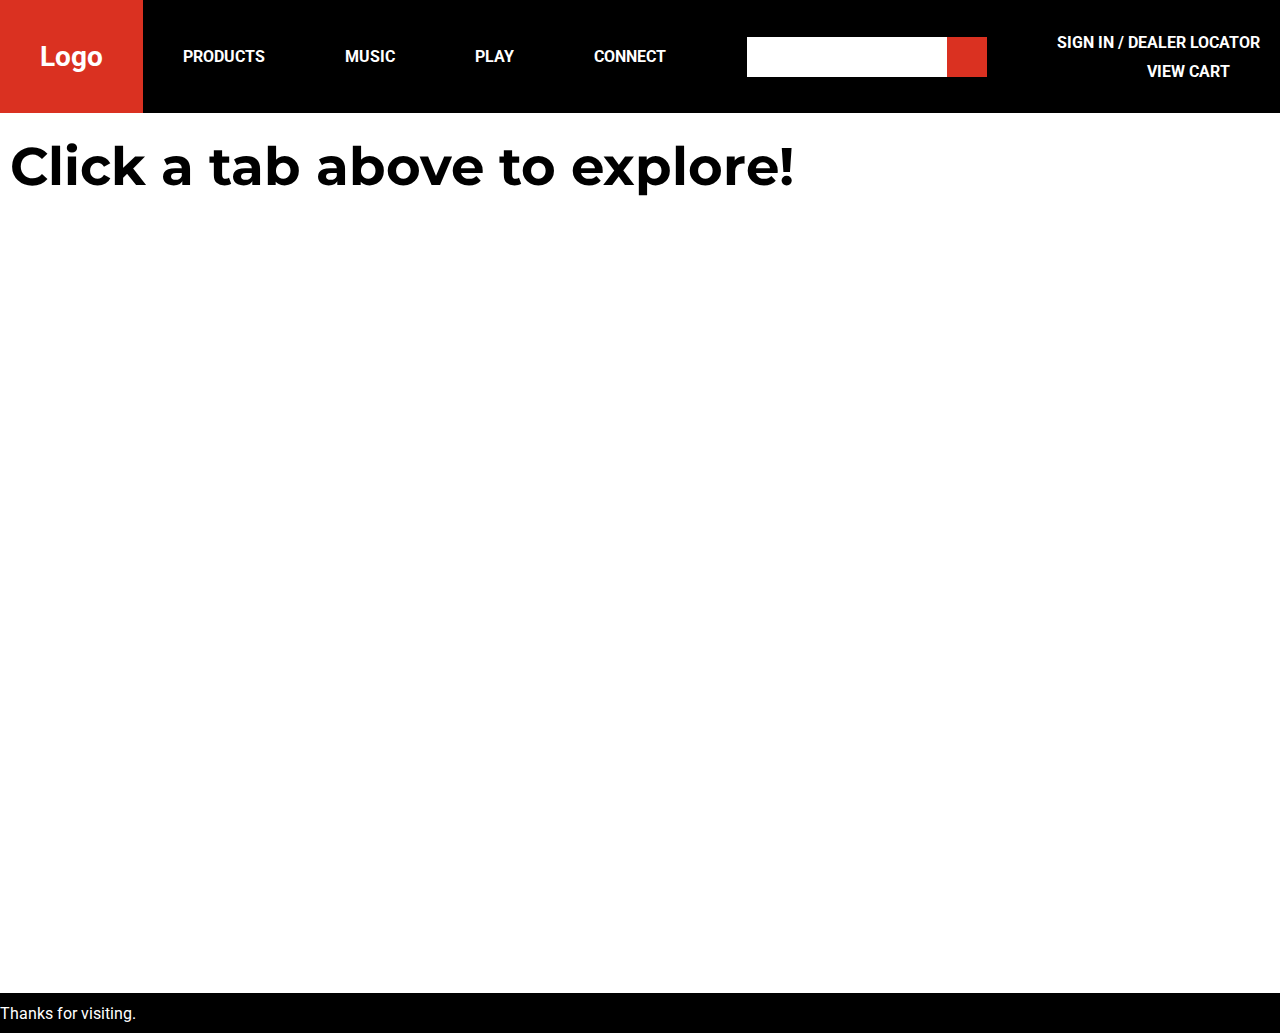
<file: index.html>
<!DOCTYPE html>
<html>
<head>    
        <title></title>
        <link rel="stylesheet" href="/assets/style.css">
        <link href="https://fonts.googleapis.com/css2?family=Roboto:wght@300;900&display=swap" rel="stylesheet">
        <link href="https://fonts.googleapis.com/css2?family=Montserrat:wght@800&display=swap" rel="stylesheet">
</head>

<!--INDEX PAGE-->

<header>
    <ul class="nav-list">
        <li class="logo"><a href="index.html">Logo</a></li>
        <li><a href="products.html">PRODUCTS</a></li>
        <li><a href="music.html">MUSIC</a></li>
        <li>PLAY</li>
        <li>CONNECT</li>
    </ul>

    <div class="search-bar">
        <div class="search-input">
         </div>
    
        <button class="search-button">
         </button>
    </div>
    <div class="right-nav-buttons">
        <span><a>SIGN IN</a> / <a>DEALER LOCATOR</a><br><a class="s-cart">VIEW CART</a></span>
    </div>
</header>

    
<body>
    <div id="page-container">
        <div id="content-wrap">
        <h1 id="explore-h1">Click a tab above to explore!</h1><br>
            <div class="rick-list"> 
            </div>
        </div>
        <footer id="footer"><p>Thanks for visiting.</p></footer>
    </div>
</body>
</html>
</file>
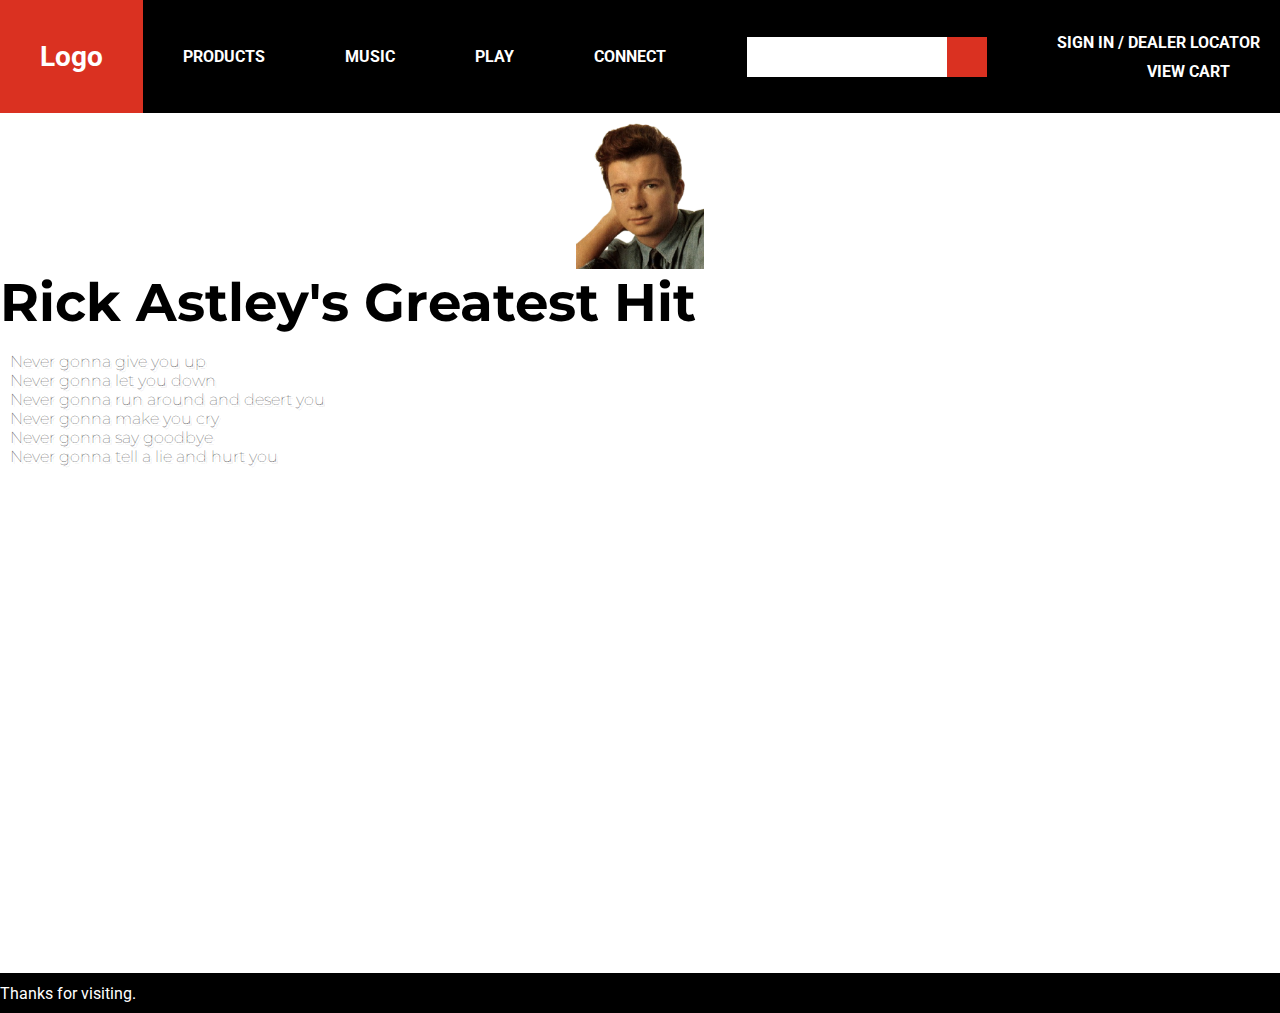
<file: music.html>
<!DOCTYPE html>
<html>
<head>    
        <title></title>
        <link rel="stylesheet" href="/assets/style.css">
        <link href="https://fonts.googleapis.com/css2?family=Roboto:wght@300;900&display=swap" rel="stylesheet">
        <link href="https://fonts.googleapis.com/css2?family=Montserrat:wght@800&display=swap" rel="stylesheet">
</head>

<!--MUSIC PAGE-->

<header>
    <ul class="nav-list">
        <li class="logo"><a href="index.html">Logo</a></li>
        <li><a href="products.html">PRODUCTS</a></li>
        <li><a href="music.html">MUSIC</a></li>
        <li>PLAY</li>
        <li>CONNECT</li>
    </ul>

    <div class="search-bar">
        <div class="search-input">
         </div>
    
        <button class="search-button">
         </button>
    </div>
    <div class="right-nav-buttons">
        <span><a>SIGN IN</a> / <a>DEALER LOCATOR</a><br><a class="s-cart">VIEW CART</a></span>
    </div>
</header>

    
<body>
    <div id="page-container">
        <div id="content-wrap">
            <a href="https://www.youtube.com/watch?v=wpV-gGA4PSk">
                <img src="assets/images/rick-astley-head.png" width=50px class="rick-astley"></a>
                <h1>Rick Astley's Greatest Hit</h1><br>
                  <div class="rick-list">
                      <p>
                        Never gonna give you up<br>
                        Never gonna let you down<br>
                        Never gonna run around and desert you<br>
                        Never gonna make you cry<br>
                        Never gonna say goodbye<br>
                        Never gonna tell a lie and hurt you<br>
                      </p>
                    </div>
      </div>
      <footer id="footer"><p>Thanks for visiting.</p></footer> 
    </div>    
    </body>
</html>
</file>
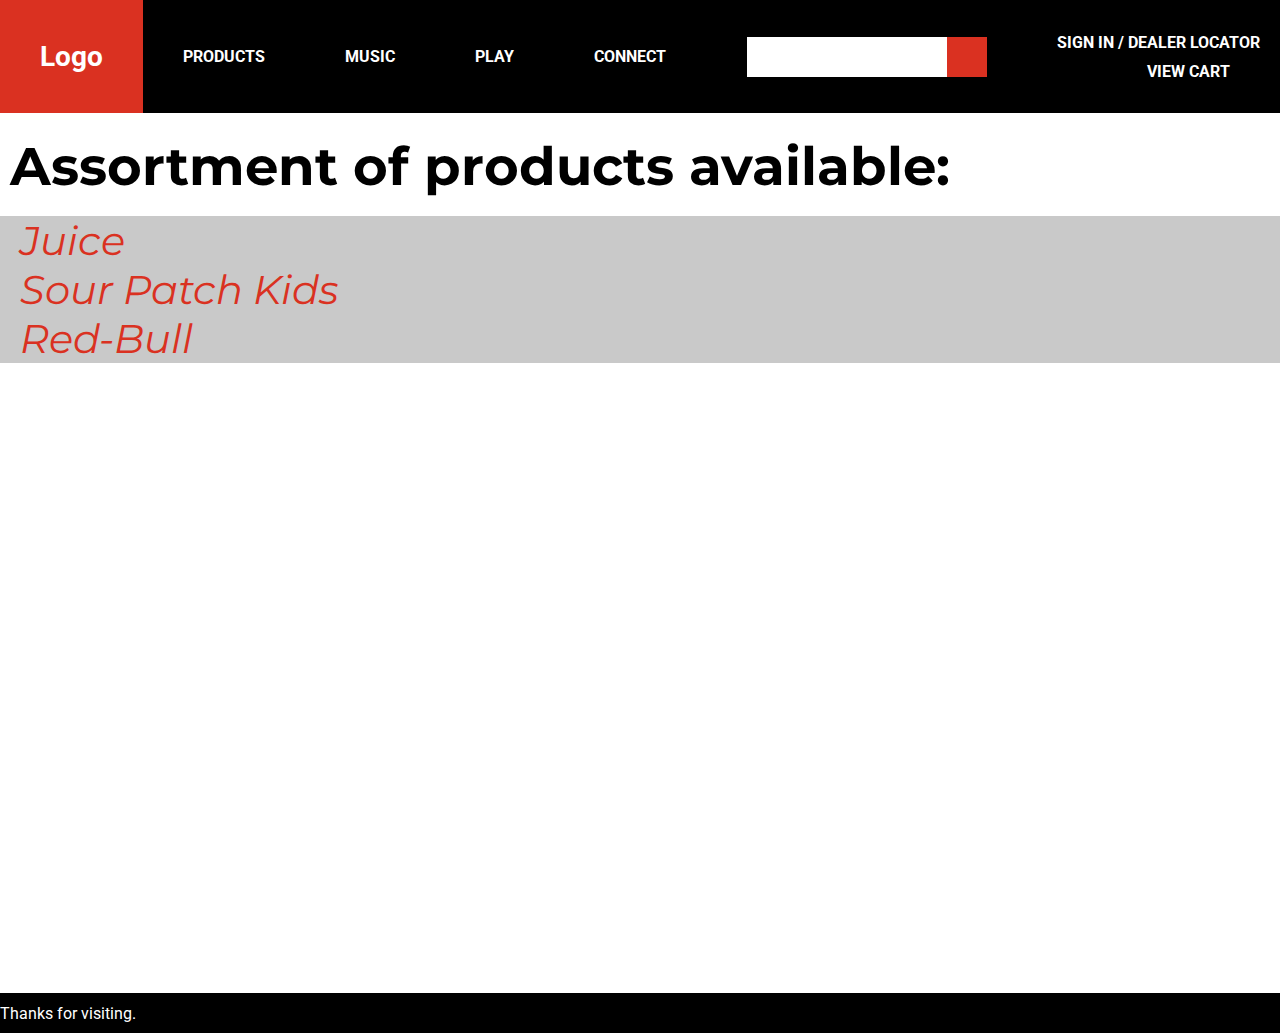
<file: products.html>
<!DOCTYPE html>
<html>
<head>    
        <title></title>
        <link rel="stylesheet" href="/assets/style.css">
        <link href="https://fonts.googleapis.com/css2?family=Roboto:wght@300;900&display=swap" rel="stylesheet">
        <link href="https://fonts.googleapis.com/css2?family=Montserrat:wght@800&display=swap" rel="stylesheet">
</head>

<!--PRODUCT PAGE-->

<header>
    <ul class="nav-list">
        <li class="logo"><a href="index.html">Logo</a></li>
        <li><a href="products.html">PRODUCTS</a></li>
        <li><a href="music.html">MUSIC</a></li>
        <li>PLAY</li>
        <li>CONNECT</li>
    </ul>

    <div class="search-bar">
        <div class="search-input">
         </div>
    
        <button class="search-button">
         </button>
    </div>
    <div class="right-nav-buttons">
        <span><a>SIGN IN</a> / <a>DEALER LOCATOR</a><br><a class="s-cart">VIEW CART</a></span>
    </div>
</header>

    
<body>
    <div id="page-container">
        <div id="content-wrap">
            <h1 id="explore-h1">Assortment of products available:</h1><br>
            <ul class="product-list">
               <li>Juice</li>
               <li>Sour Patch Kids</li>
               <li>Red-Bull</li>
         </ul>
        </div>
        <footer id="footer"><p>Thanks for visiting.</p></footer>  
    </div>
</body>
</html>
</file>
<file: assets/style.css>
/* text-shadow: 2px 2px rgba(0, 0, 0, 0.411); */

* {
    margin: 0px;
    padding: 0px;
}

header {
    background-color: rgb(0, 0, 0);
    height: 15%;
    width: 100%;
    display: flex;
    align-items: center;
    justify-content: space-between;
}

.nav-list li {
    flex-direction: column;
    color: white;
    font-family: 'Roboto', sans-serif;
    font-weight: bold;
    padding: 40px;

    
}

li a {
    text-decoration: none;
    color: white;
}

li a:hover {
animation-name: hover-anim;
animation-duration: 1s;
}

@keyframes hover-anim{
    0% {background-color:#da3121};
    100%{background-color:#da302173};
}


.nav-list {
    display:flex;
    align-items: center;
    list-style-type: none;
}

.logo {
    background-color: #da3121;
    justify-content: center;
    padding: 40px;
    Font-family: 'Roboto', sans-serif;
    font-size: 28px;
    color: white;
    

}

.search-bar {
    display: flex;
    width: 240px;
    flex-direction: row;
    height: 40px;
    align-items: stretch;
}

.search-input {
        background-color: white;
        flex-grow: 3;
}

.search-button {
    color: #da3121;
    background-color:#da3121;
    background-image: url("https://openclipart.org/image/800px/svg_to_png/213239/Search-icon.png");
    background-size: 75%;
    background-repeat: no-repeat;
    background-position: center;
    flex-grow: 0.6;
    height:auto;
    border-style: none;
    
    
}

.right-nav-buttons {
    color: white;
    flex-wrap: wrap;
    Font-family: 'Roboto', sans-serif;
    font-weight: bold;
    justify-content: flex-end;
    padding-left: 30px;
    text-align: right;
    padding-right: 20px;
    
}


.s-cart:after {
    content:url(http://www.clker.com/cliparts/5/j/r/G/y/p/shopping-cart-icon.svg);
    transform: scale(0.04);
    height: 5px;
    width: 5px;
    filter: invert(1);
    display: flex;
    margin-top: -5px;

    
}

.s-cart {
    display: flex;
    flex-direction: row;
    padding-top: 10px;
    align-content:flex-end;
    padding-left: 90px;
}

h1 {
    font-family: 'Montserrat', sans-serif;
    font-size: 40pt;
}

.rick-list {
    padding-left: 10px;
    color: rgb(58, 58, 58);
    font-size: 32;
    font-family: 'Montserrat', sans-serif;
    font-weight: 100;
    text-shadow: 2px 2px rgba(0, 0, 0, 0.164);
}

.rick-astley {
    padding-top: 10px;
    display: block;
    margin-left:  auto;
    margin-right: auto;
    width: 10%;
}

#explore-h1
{
  margin: 20px 0px 0px 10px;  
}

.product-list li {
    padding-left: 20px;
    background-color: rgba(0, 0, 0, 0.212);
    color: #da3121;
    font-size:40px;
    font-family: 'Montserrat', sans-serif;
    font-style: oblique;

}

footer {
    background-color: rgb(0, 0, 0);
    display: flex;
    align-items: center;
    color: white;
    font-family: 'Roboto', sans-serif;
}

#page-container {
    position: relative;
    min-height: 100vh;
  }
  
  #content-wrap {
    padding-bottom: 2.5rem;    /* Footer height */
  }
  
  #footer {
    position: absolute;
    bottom: 0;
    width: 100%;
    height: 2.5rem;            /* Footer height */
  }
</file>
